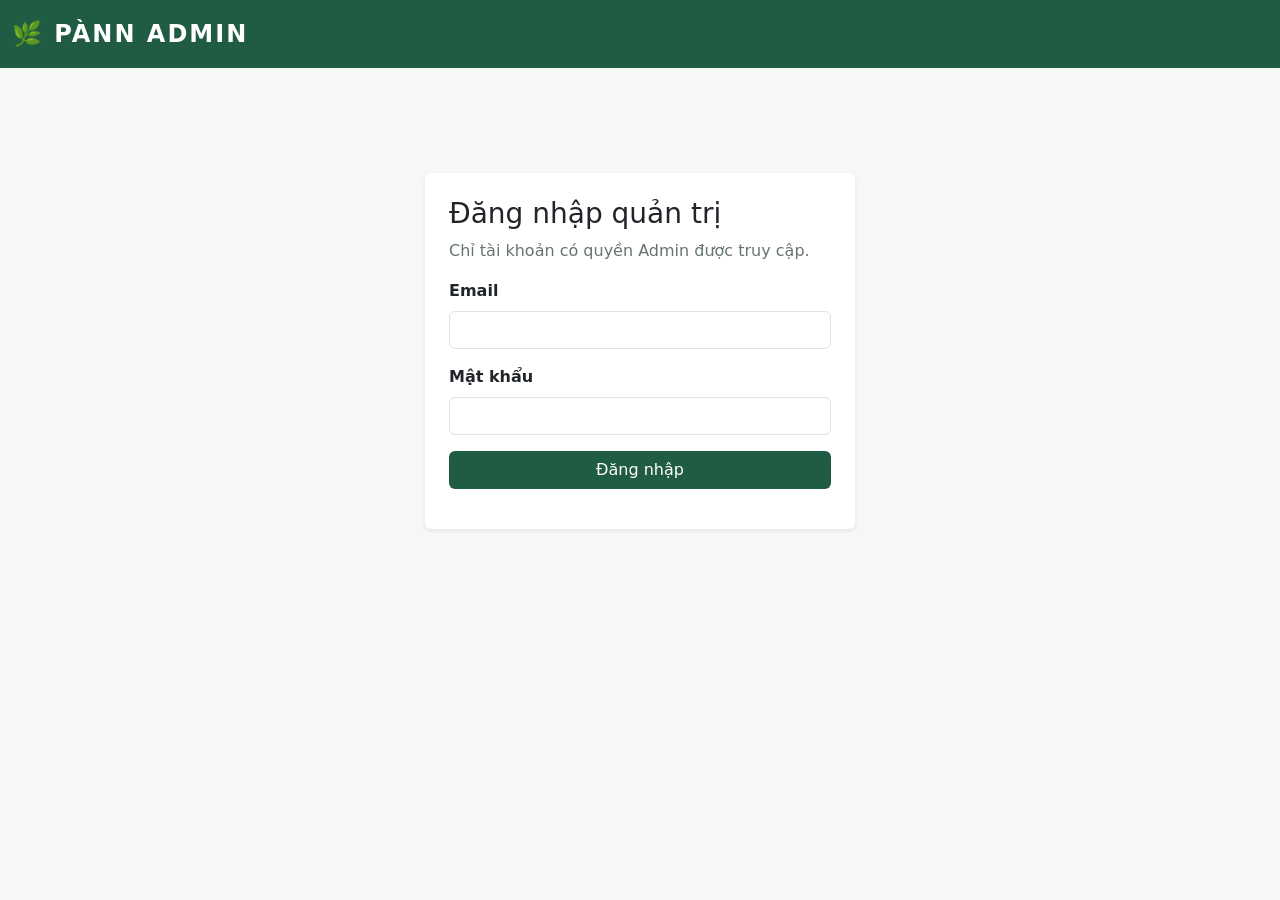
<file: Project/admin.html>
<!doctype html>
<html lang="vi">
<head>
<meta charset="utf-8"><meta name="viewport" content="width=device-width, initial-scale=1">
<title>PÀNN | Quản trị cửa hàng</title>
<link href="https://cdn.jsdelivr.net/npm/bootstrap@5.3.3/dist/css/bootstrap.min.css" rel="stylesheet">
<style>
:root{--forest:#205b43;--mint:#e8f4ec}body{background:#f5f8f5;color:#20352b}header{background:var(--forest);color:white}.brand{letter-spacing:2px;font-weight:800}.nav-pills .nav-link{color:var(--forest);text-align:left}.nav-pills .nav-link.active{background:var(--forest)}.btn-pann{background:var(--forest);color:white}.btn-pann:hover{background:#164431;color:white}.stat{border:0;border-radius:16px;box-shadow:0 4px 20px #183b2410}.table img{width:48px;height:48px;object-fit:cover;border-radius:8px}.table td{vertical-align:middle}.page-section{display:none}.page-section.active{display:block}.form-label{font-weight:600}#login-view{max-width:430px;margin:9vh auto}.table-responsive{background:white;border-radius:12px}.muted{color:#65766b}button:disabled{cursor:wait}@media(max-width:767px){.sidebar{margin-bottom:16px}.table{font-size:13px}}
</style>
</head>
<body>
<header class="py-3"><div class="container-fluid d-flex align-items-center justify-content-between"><div class="brand fs-4">🌿 PÀNN ADMIN</div><div id="admin-user" class="small"></div><button id="logout-btn" class="btn btn-outline-light btn-sm d-none">Đăng xuất</button></div></header>
<main class="container-fluid py-4">
<section id="login-view" class="card border-0 shadow-sm p-4"><h3 class="mb-2">Đăng nhập quản trị</h3><p class="muted">Chỉ tài khoản có quyền Admin được truy cập.</p><form id="login-form"><label class="form-label">Email</label><input class="form-control mb-3" type="email" id="login-email" required autocomplete="username"><label class="form-label">Mật khẩu</label><input class="form-control mb-3" type="password" id="login-password" required autocomplete="current-password"><button class="btn btn-pann w-100" type="submit">Đăng nhập</button></form><p id="login-error" class="text-danger small mt-3 mb-0" role="alert"></p></section>
<section id="admin-view" class="d-none"><div class="row g-3"><aside class="col-md-3 col-lg-2 sidebar"><div class="bg-white rounded-3 p-3 shadow-sm"><div class="nav nav-pills flex-column gap-2" id="admin-nav"><button class="nav-link active" data-page="dashboard">📊 Tổng quan</button><button class="nav-link" data-page="products">🧴 Sản phẩm</button><button class="nav-link" data-page="categories">🗂️ Danh mục</button><button class="nav-link" data-page="orders">📦 Đơn hàng</button></div><hr><a href="index.html" class="small text-success">← Về cửa hàng</a></div></aside><div class="col-md-9 col-lg-10"><div id="message" class="alert d-none" role="alert"></div>
<section id="page-dashboard" class="page-section active"><h3 class="mb-3">Tổng quan cửa hàng</h3><div class="row g-3 mb-4"><div class="col-sm-6 col-xl-3"><div class="card stat p-3"><div class="muted">Sản phẩm</div><h2 id="stat-products">—</h2></div></div><div class="col-sm-6 col-xl-3"><div class="card stat p-3"><div class="muted">Danh mục</div><h2 id="stat-categories">—</h2></div></div><div class="col-sm-6 col-xl-3"><div class="card stat p-3"><div class="muted">Đơn hàng</div><h2 id="stat-orders">—</h2></div></div><div class="col-sm-6 col-xl-3"><div class="card stat p-3"><div class="muted">Giá trị đơn hoàn thành</div><h4 id="stat-revenue">—</h4></div></div></div><p class="muted">Giá trị đơn hoàn thành là tổng tiền các đơn có trạng thái COMPLETED, không phải doanh thu đã đối soát ngân hàng.</p></section>
<section id="page-products" class="page-section"><div class="d-flex justify-content-between align-items-center mb-3 gap-2 flex-wrap"><h3>Quản lý sản phẩm</h3><button id="new-product" class="btn btn-pann">+ Thêm sản phẩm</button></div><div class="row g-2 mb-3"><div class="col-md-5"><input id="product-search" class="form-control" placeholder="Tìm tên sản phẩm..."></div><div class="col-md-4"><select id="product-filter" class="form-select"><option value="">Tất cả danh mục</option></select></div><div class="col-md-3"><button id="product-search-btn" class="btn btn-outline-success w-100">Tìm / Lọc</button></div></div><div class="table-responsive"><table class="table table-hover mb-0"><thead><tr><th>Ảnh</th><th>Tên</th><th>Danh mục</th><th>Giá bán</th><th>Tồn kho</th><th>Thao tác</th></tr></thead><tbody id="products-body"></tbody></table></div><div class="d-flex justify-content-between align-items-center mt-3"><span id="product-page-label" class="muted"></span><div><button id="product-prev" class="btn btn-sm btn-outline-success">Trước</button><button id="product-next" class="btn btn-sm btn-outline-success">Sau</button></div></div></section>
<section id="page-categories" class="page-section"><div class="d-flex justify-content-between align-items-center mb-3"><h3>Quản lý danh mục</h3><button id="new-category" class="btn btn-pann">+ Thêm danh mục</button></div><div class="table-responsive"><table class="table table-hover"><thead><tr><th>Tên</th><th>Slug</th><th>Mô tả</th><th>Thao tác</th></tr></thead><tbody id="categories-body"></tbody></table></div></section>
<section id="page-orders" class="page-section"><div class="d-flex justify-content-between align-items-center mb-3"><h3>Quản lý đơn hàng</h3><button id="refresh-orders" class="btn btn-outline-success">Làm mới</button></div><div class="table-responsive"><table class="table table-hover"><thead><tr><th>Mã đơn</th><th>Khách hàng</th><th>Ngày</th><th>Tổng tiền</th><th>Thanh toán</th><th>Trạng thái</th><th>Thao tác</th></tr></thead><tbody id="orders-body"></tbody></table></div></section>
</div></div></section>
</main>
<div class="modal fade" id="product-modal" tabindex="-1"><div class="modal-dialog modal-lg modal-dialog-scrollable"><div class="modal-content"><form id="product-form"><div class="modal-header"><h5 id="product-modal-title" class="modal-title">Sản phẩm</h5><button type="button" class="btn-close" data-bs-dismiss="modal"></button></div><div class="modal-body"><input type="hidden" id="product-id"><div class="row g-3"><div class="col-md-8"><label class="form-label">Tên sản phẩm *</label><input id="p-name" class="form-control" required></div><div class="col-md-4"><label class="form-label">Danh mục *</label><select id="p-category" class="form-select" required></select></div><div class="col-md-4"><label class="form-label">Thương hiệu</label><input id="p-brand" class="form-control" value="PÀNN"></div><div class="col-md-4"><label class="form-label">Giá gốc *</label><input id="p-original" type="number" min="0" class="form-control" required></div><div class="col-md-4"><label class="form-label">Giá bán *</label><input id="p-sale" type="number" min="0" class="form-control" required></div><div class="col-md-4"><label class="form-label">Tồn kho</label><input id="p-stock" type="number" min="0" class="form-control" value="10"></div><div class="col-md-8"><label class="form-label">Đường dẫn hình ảnh</label><input id="p-image" class="form-control" placeholder="https://... hoặc images/..."></div><div class="col-md-4"><label class="form-label">Đánh giá (1–5)</label><input id="p-rating" type="number" min="1" max="5" step="0.1" class="form-control" value="5"></div><div class="col-md-8"><label class="form-label">Mô tả</label><textarea id="p-description" class="form-control" rows="3"></textarea></div><div class="col-12"><label><input id="p-featured" type="checkbox"> Sản phẩm nổi bật</label></div></div></div><div class="modal-footer"><button type="button" class="btn btn-secondary" data-bs-dismiss="modal">Hủy</button><button class="btn btn-pann" type="submit">Lưu sản phẩm</button></div></form></div></div></div>
<div class="modal fade" id="category-modal" tabindex="-1"><div class="modal-dialog"><div class="modal-content"><form id="category-form"><div class="modal-header"><h5 id="category-modal-title" class="modal-title">Danh mục</h5><button type="button" class="btn-close" data-bs-dismiss="modal"></button></div><div class="modal-body"><input type="hidden" id="category-id"><label class="form-label">Tên danh mục *</label><input id="c-name" class="form-control mb-3" required><label class="form-label">Mô tả</label><textarea id="c-description" class="form-control mb-3"></textarea><label class="form-label">Đường dẫn hình ảnh</label><input id="c-image" class="form-control"></div><div class="modal-footer"><button type="button" class="btn btn-secondary" data-bs-dismiss="modal">Hủy</button><button class="btn btn-pann" type="submit">Lưu danh mục</button></div></form></div></div></div>
<script src="https://cdn.jsdelivr.net/npm/bootstrap@5.3.3/dist/js/bootstrap.bundle.min.js"></script><script src="js/admin.js"></script>
</body></html>
</file>
